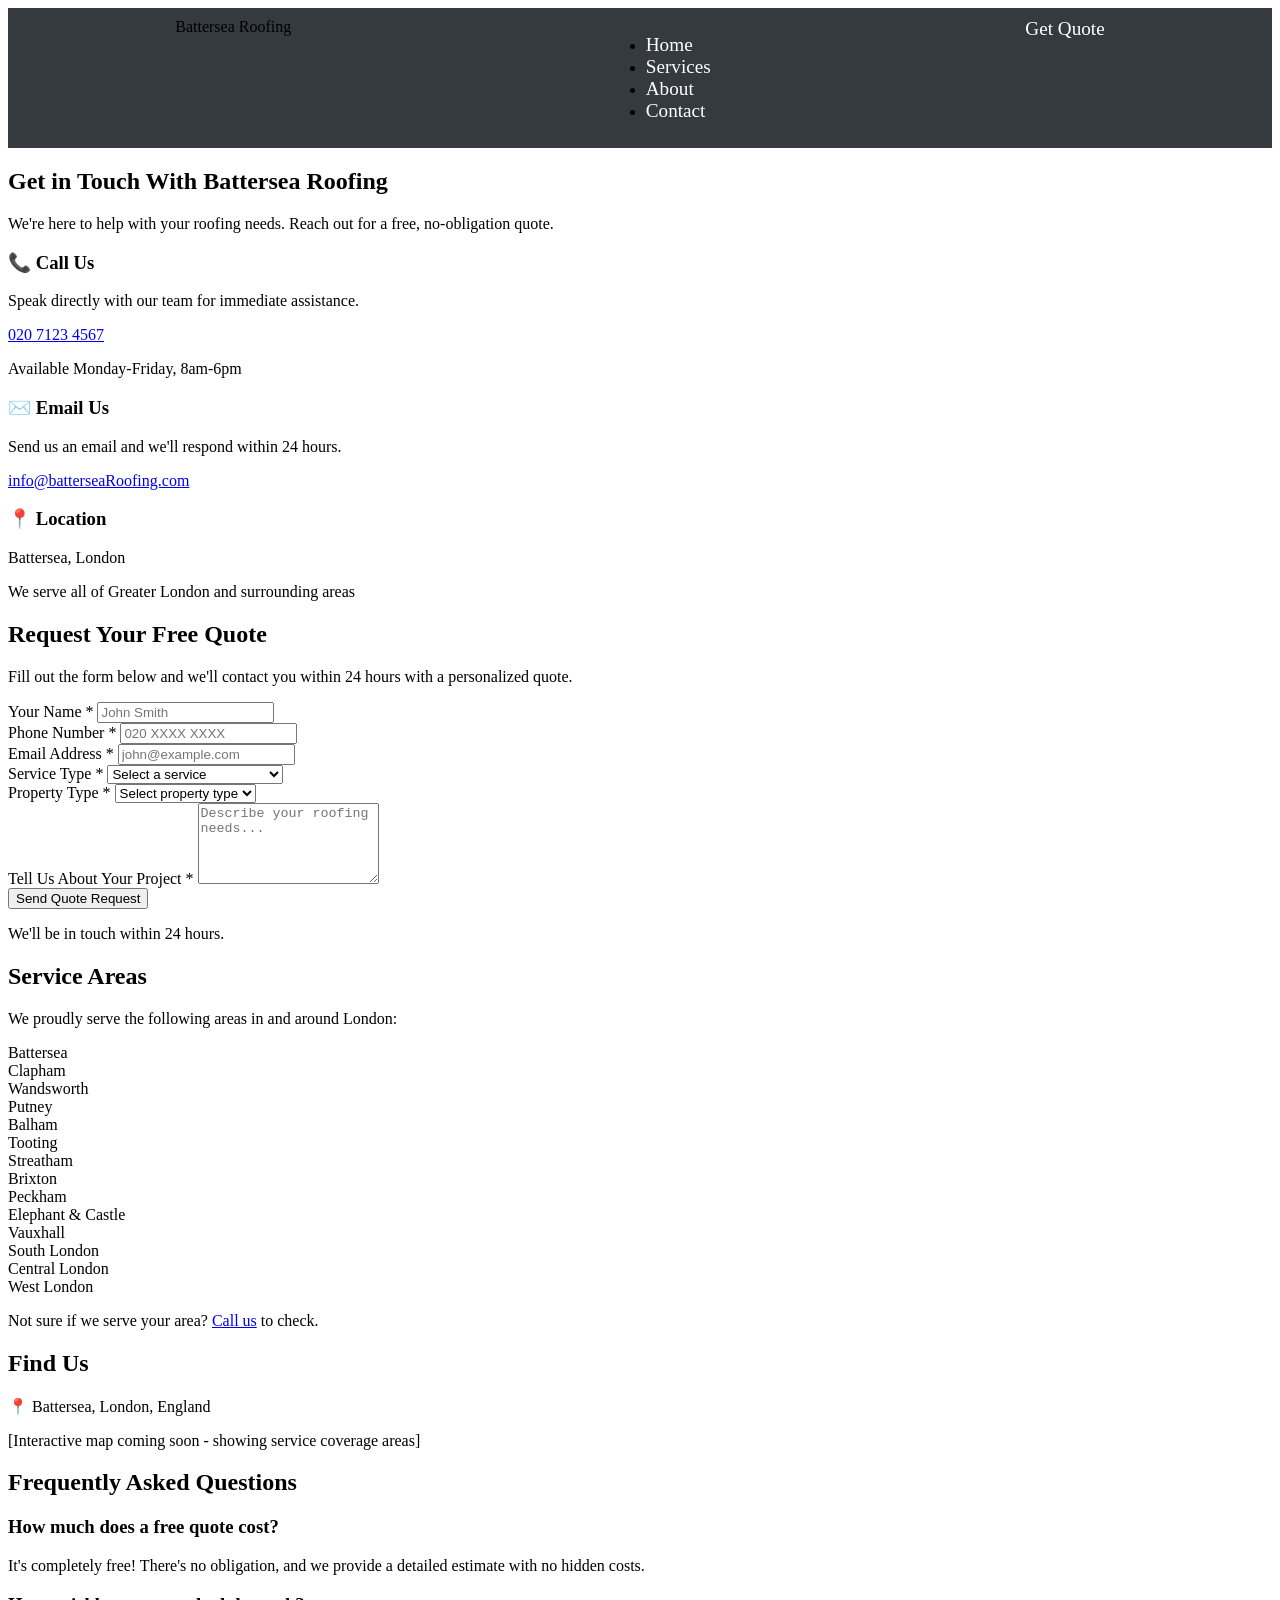
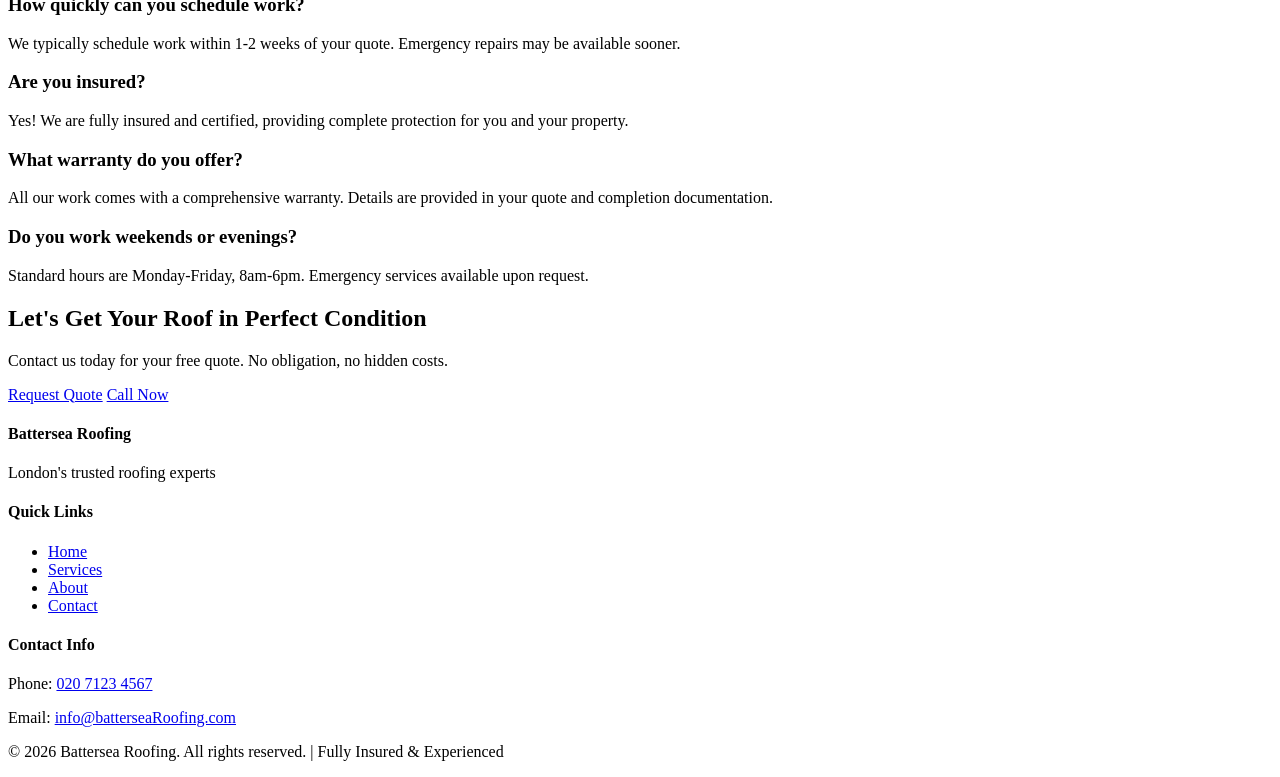
<file: contact.html>
<!DOCTYPE html>
<html lang="en">
<head>
    <meta charset="UTF-8">
    <meta name="viewport" content="width=device-width, initial-scale=1.0">
    <title>Contact Battersea Roofing - Free Quote</title>
    <link rel="stylesheet" href="styles.css">
</head>
<body>
    <header class="sticky-header">
        <nav class="navbar">
            <div class="logo">Battersea Roofing</div>
            <ul class="nav-menu">
                <li><a href="index.html">Home</a></li>
                <li><a href="services.html">Services</a></li>
                <li><a href="about.html">About</a></li>
                <li><a href="contact.html">Contact</a></li>
            </ul>
            <a href="#contact-form" class="cta-button-header">Get Quote</a>
        </nav>
    </header>

    <main>
        <!-- Contact Hero Section -->
        <section class="contact-hero fade-in">
            <div class="container">
                <h1>Get in Touch With Battersea Roofing</h1>
                <p class="hero-subtitle">We're here to help with your roofing needs. Reach out for a free, no-obligation quote.</p>
            </div>
        </section>

        <!-- Contact Information Section -->
        <section class="contact-info-section fade-in">
            <div class="container">
                <div class="contact-methods">
                    <div class="contact-method">
                        <h3>📞 Call Us</h3>
                        <p>Speak directly with our team for immediate assistance.</p>
                        <a href="tel:+442071234567" class="phone-link">020 7123 4567</a>
                        <p class="available-text">Available Monday-Friday, 8am-6pm</p>
                    </div>

                    <div class="contact-method">
                        <h3>✉️ Email Us</h3>
                        <p>Send us an email and we'll respond within 24 hours.</p>
                        <a href="mailto:info@batterseaRoofing.com">info@batterseaRoofing.com</a>
                    </div>

                    <div class="contact-method">
                        <h3>📍 Location</h3>
                        <p>Battersea, London</p>
                        <p class="service-area">We serve all of Greater London and surrounding areas</p>
                    </div>
                </div>
            </div>
        </section>

        <!-- Contact Form Section -->
        <section class="contact-form-section fade-in" id="contact-form">
            <div class="container">
                <h2>Request Your Free Quote</h2>
                <p class="form-intro">Fill out the form below and we'll contact you within 24 hours with a personalized quote.</p>

                <form class="contact-form" action="https://formspree.io/f/your-form-id" method="POST">
                    <div class="form-group">
                        <label for="name">Your Name *</label>
                        <input type="text" id="name" name="name" required placeholder="John Smith">
                    </div>

                    <div class="form-group">
                        <label for="phone">Phone Number *</label>
                        <input type="tel" id="phone" name="phone" required placeholder="020 XXXX XXXX">
                    </div>

                    <div class="form-group">
                        <label for="email">Email Address *</label>
                        <input type="email" id="email" name="email" required placeholder="john@example.com">
                    </div>

                    <div class="form-group">
                        <label for="service">Service Type *</label>
                        <select id="service" name="service" required>
                            <option value="">Select a service</option>
                            <option value="Roof Repair">Roof Repair</option>
                            <option value="New Roof Installation">New Roof Installation</option>
                            <option value="Flat Roofing">Flat Roofing</option>
                            <option value="Maintenance & Inspection">Maintenance & Inspection</option>
                            <option value="Other">Other</option>
                        </select>
                    </div>

                    <div class="form-group">
                        <label for="property-type">Property Type *</label>
                        <select id="property-type" name="property-type" required>
                            <option value="">Select property type</option>
                            <option value="Residential">Residential</option>
                            <option value="Commercial">Commercial</option>
                            <option value="Other">Other</option>
                        </select>
                    </div>

                    <div class="form-group">
                        <label for="message">Tell Us About Your Project *</label>
                        <textarea id="message" name="message" required placeholder="Describe your roofing needs..." rows="5"></textarea>
                    </div>

                    <button type="submit" class="cta-button cta-button-large">Send Quote Request</button>
                    <p class="form-note">We'll be in touch within 24 hours.</p>
                </form>
            </div>
        </section>

        <!-- Service Areas Section -->
        <section class="service-areas-section fade-in">
            <div class="container">
                <h2>Service Areas</h2>
                <p class="areas-intro">We proudly serve the following areas in and around London:</p>

                <div class="service-areas-grid">
                    <div class="area">Battersea</div>
                    <div class="area">Clapham</div>
                    <div class="area">Wandsworth</div>
                    <div class="area">Putney</div>
                    <div class="area">Balham</div>
                    <div class="area">Tooting</div>
                    <div class="area">Streatham</div>
                    <div class="area">Brixton</div>
                    <div class="area">Peckham</div>
                    <div class="area">Elephant & Castle</div>
                    <div class="area">Vauxhall</div>
                    <div class="area">South London</div>
                    <div class="area">Central London</div>
                    <div class="area">West London</div>
                </div>

                <p class="contact-for-service">Not sure if we serve your area? <a href="tel:+442071234567">Call us</a> to check.</p>
            </div>
        </section>

        <!-- Map Placeholder Section -->
        <section class="map-section fade-in">
            <div class="container">
                <h2>Find Us</h2>
                <div class="map-placeholder">
                    <p>📍 Battersea, London, England</p>
                    <p class="map-note">[Interactive map coming soon - showing service coverage areas]</p>
                </div>
            </div>
        </section>

        <!-- FAQ Section -->
        <section class="faq-section fade-in">
            <div class="container">
                <h2>Frequently Asked Questions</h2>
                
                <div class="faq-item">
                    <h3>How much does a free quote cost?</h3>
                    <p>It's completely free! There's no obligation, and we provide a detailed estimate with no hidden costs.</p>
                </div>

                <div class="faq-item">
                    <h3>How quickly can you schedule work?</h3>
                    <p>We typically schedule work within 1-2 weeks of your quote. Emergency repairs may be available sooner.</p>
                </div>

                <div class="faq-item">
                    <h3>Are you insured?</h3>
                    <p>Yes! We are fully insured and certified, providing complete protection for you and your property.</p>
                </div>

                <div class="faq-item">
                    <h3>What warranty do you offer?</h3>
                    <p>All our work comes with a comprehensive warranty. Details are provided in your quote and completion documentation.</p>
                </div>

                <div class="faq-item">
                    <h3>Do you work weekends or evenings?</h3>
                    <p>Standard hours are Monday-Friday, 8am-6pm. Emergency services available upon request.</p>
                </div>
            </div>
        </section>

        <!-- Final CTA Banner -->
        <section class="cta-banner fade-in">
            <div class="container">
                <h2>Let's Get Your Roof in Perfect Condition</h2>
                <p>Contact us today for your free quote. No obligation, no hidden costs.</p>
                <div class="cta-buttons">
                    <a href="#contact-form" class="cta-button cta-button-large">Request Quote</a>
                    <a href="tel:+442071234567" class="cta-button cta-button-large cta-button-secondary">Call Now</a>
                </div>
            </div>
        </section>
    </main>

    <footer class="footer">
        <div class="container">
            <div class="footer-content">
                <div class="footer-section">
                    <h4>Battersea Roofing</h4>
                    <p>London's trusted roofing experts</p>
                </div>
                <div class="footer-section">
                    <h4>Quick Links</h4>
                    <ul>
                        <li><a href="index.html">Home</a></li>
                        <li><a href="services.html">Services</a></li>
                        <li><a href="about.html">About</a></li>
                        <li><a href="contact.html">Contact</a></li>
                    </ul>
                </div>
                <div class="footer-section">
                    <h4>Contact Info</h4>
                    <p>Phone: <a href="tel:+442071234567">020 7123 4567</a></p>
                    <p>Email: <a href="mailto:info@batterseaRoofing.com">info@batterseaRoofing.com</a></p>
                </div>
            </div>
            <div class="footer-bottom">
                <p>&copy; 2026 Battersea Roofing. All rights reserved. | Fully Insured & Experienced</p>
            </div>
        </div>
    </footer>

    <script src="script.js"></script>
</body>
</html>
</file>
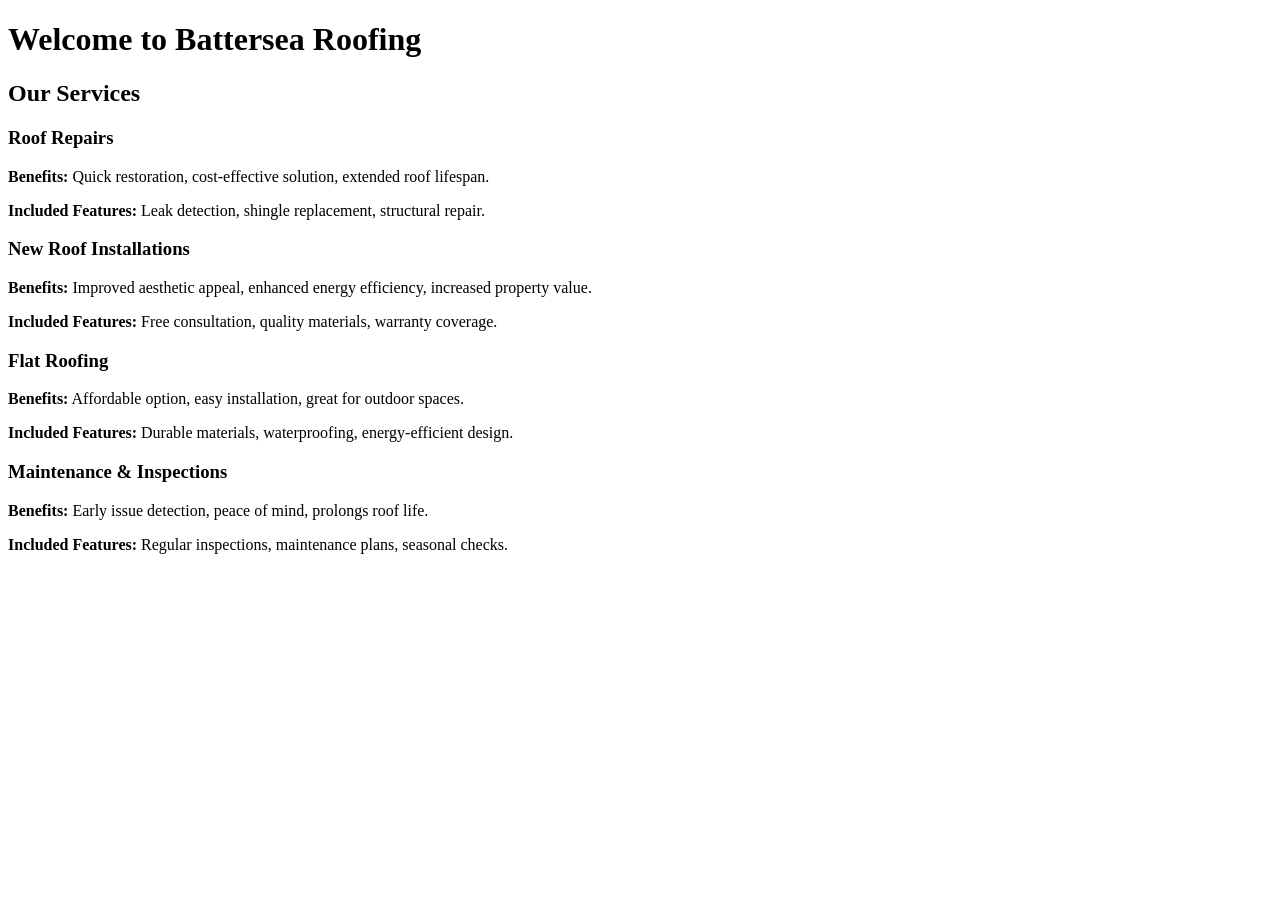
<file: services.html>
<!DOCTYPE html>
<html lang="en">
<head>
    <meta charset="UTF-8">
    <meta name="viewport" content="width=device-width, initial-scale=1.0">
    <title>Battersea Roofing Services</title>
</head>
<body>
    <header>
        <h1>Welcome to Battersea Roofing</h1>
    </header>
    <main>
        <section>
            <h2>Our Services</h2>
            <div>
                <h3>Roof Repairs</h3>
                <p><strong>Benefits:</strong> Quick restoration, cost-effective solution, extended roof lifespan.</p>
                <p><strong>Included Features:</strong> Leak detection, shingle replacement, structural repair.</p>
            </div>
            <div>
                <h3>New Roof Installations</h3>
                <p><strong>Benefits:</strong> Improved aesthetic appeal, enhanced energy efficiency, increased property value.</p>
                <p><strong>Included Features:</strong> Free consultation, quality materials, warranty coverage.</p>
            </div>
            <div>
                <h3>Flat Roofing</h3>
                <p><strong>Benefits:</strong> Affordable option, easy installation, great for outdoor spaces.</p>
                <p><strong>Included Features:</strong> Durable materials, waterproofing, energy-efficient design.</p>
            </div>
            <div>
                <h3>Maintenance & Inspections</h3>
                <p><strong>Benefits:</strong> Early issue detection, peace of mind, prolongs roof life.</p>
                <p><strong>Included Features:</strong> Regular inspections, maintenance plans, seasonal checks.</p>
            </div>
        </section>
    </main>
</body>
</html>
</file>
<file: styles.css>
.hero {
    background: url('hero-image.jpg') no-repeat center center/cover;
    height: 100vh;
    display: flex;
    align-items: center;
    justify-content: center;
    text-align: center;
    color: white;
}

.hero h1 {
    font-size: 3rem;
    margin: 0;
    animation: fadeIn 2s ease-in-out;
}

.hero p {
    font-size: 1.5rem;
    margin: 20px 0;
}

.button {
    background-color: #007BFF;
    color: #fff;
    padding: 10px 20px;
    border: none;
    border-radius: 5px;
    cursor: pointer;
    font-size: 1.2rem;
    transition: background-color 0.3s;
}

.button:hover {
    background-color: #0056b3;
}

nav {
    display: flex;
    justify-content: space-around;
    background-color: #343a40;
    padding: 10px;
}

nav a {
    color: #fff;
    text-decoration: none;
    font-size: 1.2rem;
    transition: color 0.3s;
}

nav a:hover {
    color: #007BFF;
}

@media (max-width: 768px) {
    .hero h1 {
        font-size: 2.5rem;
    }
    .hero p {
        font-size: 1rem;
    }
    nav {
        flex-direction: column;
    }
    nav a {
        margin: 5px 0;
    }
}

@keyframes fadeIn {
    from {
        opacity: 0;
    }
    to {
        opacity: 1;
    }
}
</file>
